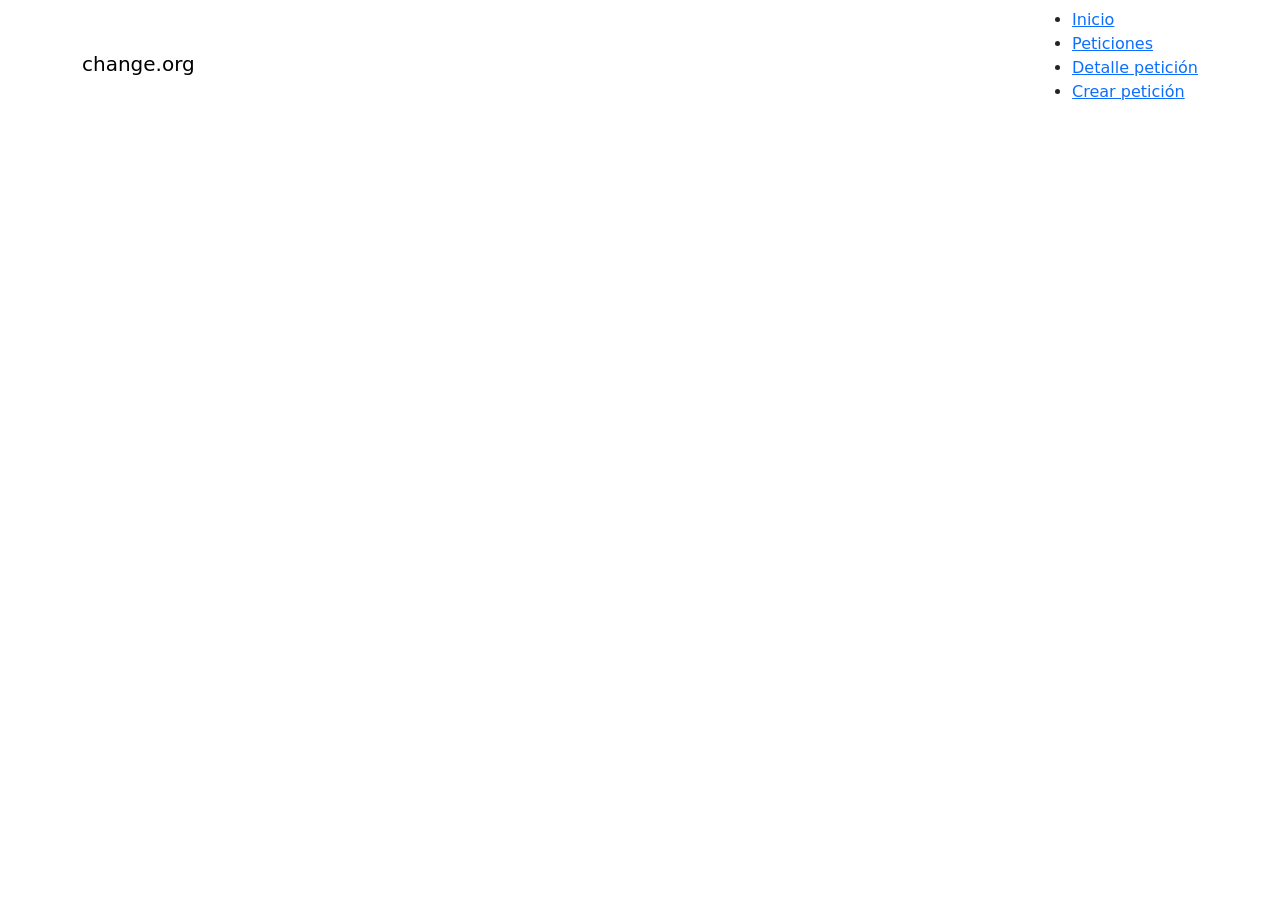
<file: index.html>
<!DOCTYPE html>
<html lang="es">
<head>
  <meta charset="UTF-8">
  <meta name="viewport" content="width=device-width, initial-scale=1.0">
  <title>Change.org · La plataforma mundial para el cambio</title>

  <!-- Bootstrap 5 -->
  <link rel="stylesheet" href="https://cdn.jsdelivr.net/npm/bootstrap@5.3.3/dist/css/bootstrap.min.css">
  <!-- Bootstrap Icons -->
  <link rel="stylesheet" href="https://cdn.jsdelivr.net/npm/bootstrap-icons@1.11.3/font/bootstrap-icons.min.css">
  <!-- Estilos propios -->
  <link rel="stylesheet" href="css/styles.css">
</head>
<body>

  <!-- ========== CABECERA / NAVBAR (común a todas las páginas) ========== -->
  <header>
    <nav class="navbar">
      <div class="container">
        <a class="navbar-brand" href="index.html">change.org</a>
        <!-- TODO: botón hamburguesa (móvil) y enlaces de navegación -->
        <ul>
          <li><a href="index.html">Inicio</a></li>
          <li><a href="peticiones.html">Peticiones</a></li>
          <li><a href="peticion.html">Detalle petición</a></li>
          <li><a href="crear.html">Crear petición</a></li>
        </ul>
      </div>
    </nav>
  </header>

  <main>
    <!-- TODO: Hero (titular + botón "Inicia una petición") -->
    <section id="hero"></section>

    <!-- TODO: Estadísticas / victorias -->
    <section id="estadisticas"></section>

    <!-- TODO: Peticiones destacadas (tarjetas) -->
    <section id="destacadas"></section>

    <!-- TODO: Cómo funciona / llamada a la acción -->
    <section id="como-funciona"></section>
  </main>

  <!-- ========== PIE DE PÁGINA (común a todas las páginas) ========== -->
  <footer>
    <div class="container">
      <!-- TODO: columnas de enlaces, redes sociales, idioma, copyright -->
    </div>
  </footer>

  <script src="https://cdn.jsdelivr.net/npm/bootstrap@5.3.3/dist/js/bootstrap.bundle.min.js"></script>
  <script src="js/main.js"></script>
</body>
</html>
</file>
<file: css/styles.css>
/* ==========================================================
   Change.org con Bootstrap 5 - Estilos propios
   Metodología Mobile First: primero estilos base (móvil),
   después media queries con min-width para pantallas mayores.
   ========================================================== */

/* ---------- Variables (colores, tipografías) ---------- */
:root {
  /* TODO: colores corporativos, fuentes, etc. */
}

/* ---------- Estilos base (móvil) ---------- */


/* ---------- Componentes comunes: navbar, footer, botones, tarjetas ---------- */


/* ---------- Página: Landing (index.html) ---------- */


/* ---------- Página: Listado de peticiones ---------- */


/* ---------- Página: Detalle de petición ---------- */


/* ---------- Página: Crear petición ---------- */


/* ---------- Breakpoints de Bootstrap ---------- */
/* sm  ≥ 576px */
@media (min-width: 576px) {
}

/* md  ≥ 768px */
@media (min-width: 768px) {
}

/* lg  ≥ 992px */
@media (min-width: 992px) {
}

/* xl  ≥ 1200px */
@media (min-width: 1200px) {
}
</file>
